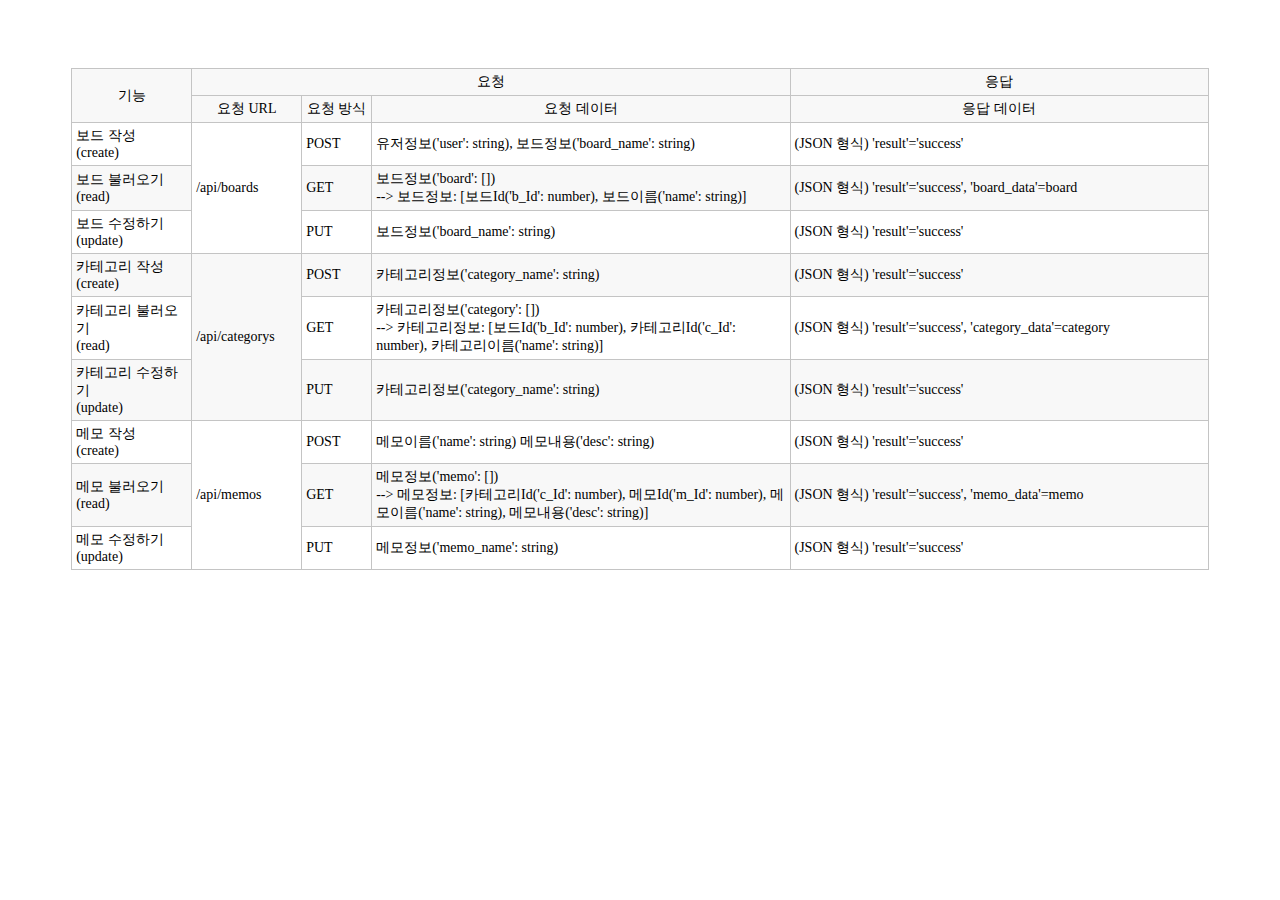
<file: my_project/api_table.html>
<!doctype html>
<html lang="ko">
<head>
    <meta charset="UTF-8">
    <meta name="viewport"
          content="width=device-width, user-scalable=no, initial-scale=1.0, maximum-scale=1.0, minimum-scale=1.0">
    <meta http-equiv="X-UA-Compatible" content="ie=edge">
    <style>
        body {font-size: 14px; text-align: center;}
        #wrap {display: inline-block; width: 90%; min-width: 800px; max-width: 1400px; margin: 60px 30px; text-align: left;}
        table {width: 100%; table-layout: fixed; border-collapse: collapse;}
        table + table {margin: 20px 0 0 0;}
        thead th {padding: 4px; border: 1px solid #c4c4c4; font-weight: normal; background: #f8f8f8; text-align: center;}
        tbody td {padding: 4px; border: 1px solid #c4c4c4;}
        tbody tr:first-child td {border-top: none;}
        tbody tr:nth-child(2n) td {background: #f8f8f8;}
    </style>
    <title>api table</title>
</head>
<body>
    <div id="wrap">
        <table>
            <colgroup>
                <col style="width: 120px"><col style="width: 110px;"><col style="width: 70px;"><col><col>
            </colgroup>
            <thead>
            <tr>
                <th rowspan="2">기능</th>
                <th colspan="3">요청</th>
    <!--                <th></th>-->
    <!--                <th></th>-->
                <th>응답</th>
            </tr>
            <tr>
    <!--            <th></th>-->
                <th>요청 URL</th>
                <th>요청 방식</th>
                <th>요청 데이터</th>
                <th>응답 데이터</th>
            </tr>
            </thead>

            <tbody>
            <tr>
                <td>보드 작성<br>(create)</td>
                <td rowspan="3">/api/boards</td>
                <td>POST</td>
                <td>유저정보('user': string), 보드정보('board_name': string)</td>
                <td>(JSON 형식) 'result'='success'</td>
            </tr>
            <tr>
                <td>보드 불러오기<br>(read)</td>
<!--                <td></td>-->
                <td>GET</td>
                <td>보드정보('board': [])<br>
                    --> 보드정보: [보드Id('b_Id': number), 보드이름('name': string)]</td>
                <td>(JSON 형식) 'result'='success', 'board_data'=board</td>
            </tr>
            <tr>
                <td>보드 수정하기<br>(update)</td>
<!--                <td></td>-->
                <td>PUT</td>
                <td>보드정보('board_name': string)</td>
                <td>(JSON 형식) 'result'='success'</td>
            </tr>

            <tr>
                <td>카테고리 작성<br>(create)</td>
                <td rowspan="3">/api/categorys</td>
                <td>POST</td>
                <td>카테고리정보('category_name': string)</td>
                <td>(JSON 형식) 'result'='success'</td>
            </tr>
            <tr>
                <td>카테고리 불러오기<br>(read)</td>
<!--                <td></td>-->
                <td>GET</td>
                <td>카테고리정보('category': [])<br>
                    --> 카테고리정보: [보드Id('b_Id': number), 카테고리Id('c_Id': number), 카테고리이름('name': string)]</td>
                <td>(JSON 형식) 'result'='success', 'category_data'=category</td>
            </tr>
            <tr>
                <td>카테고리 수정하기<br>(update)</td>
<!--                <td></td>-->
                <td>PUT</td>
                <td>카테고리정보('category_name': string)</td>
                <td>(JSON 형식) 'result'='success'</td>
            </tr>

            <tr>
                <td>메모 작성<br>(create)</td>
                <td rowspan="3">/api/memos</td>
                <td>POST</td>
                <td>메모이름('name': string) 메모내용('desc': string)</td>
                <td>(JSON 형식) 'result'='success'</td>
            </tr>
            <tr>
                <td>메모 불러오기<br>(read)</td>
<!--                <td></td>-->
                <td>GET</td>
                <td>메모정보('memo': [])<br>
                    --> 메모정보: [카테고리Id('c_Id': number), 메모Id('m_Id': number), 메모이름('name': string), 메모내용('desc': string)]</td>
                <td>(JSON 형식) 'result'='success', 'memo_data'=memo</td>
            </tr>
            <tr>
                <td>메모 수정하기<br>(update)</td>
<!--                <td></td>-->
                <td>PUT</td>
                <td>메모정보('memo_name': string)</td>
                <td>(JSON 형식) 'result'='success'</td>
            </tr>
            </tbody>
        </table>


    </div>
</body>
</html>
</file>
